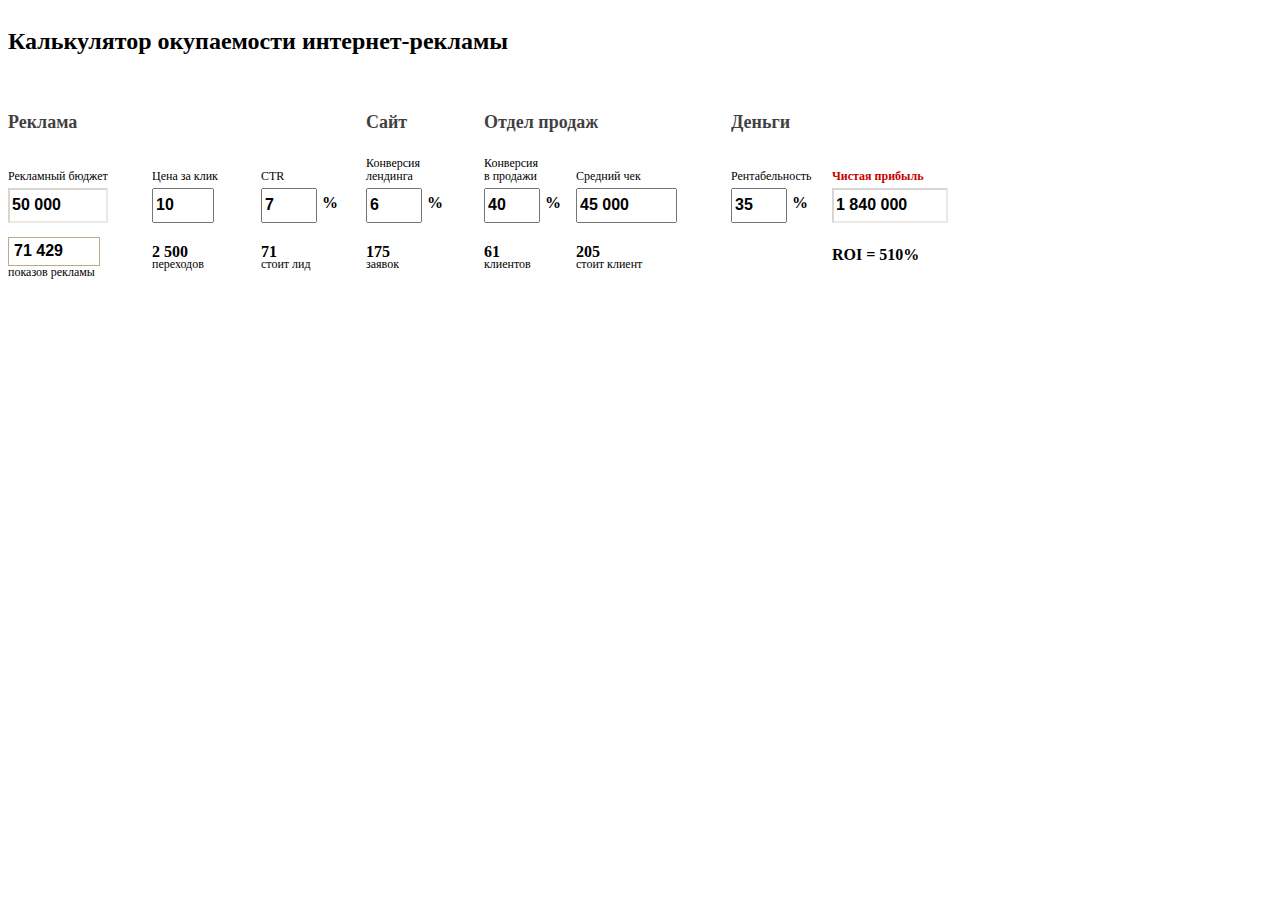
<file: index.html>
<!doctype html>
<html lang="ru">
<head>
    <meta charset="UTF-8">
    <meta name="viewport"
          content="width=device-width, user-scalable=no, initial-scale=1.0, maximum-scale=1.0, minimum-scale=1.0">
    <meta http-equiv="X-UA-Compatible" content="ie=edge">
    <title>Document</title>
    <link rel="stylesheet" href="style.css">
    <script
            src="https://code.jquery.com/jquery-3.2.1.slim.min.js"
            integrity="sha256-k2WSCIexGzOj3Euiig+TlR8gA0EmPjuc79OEeY5L45g="
            crossorigin="anonymous"></script>
    <script src="calc.js"></script>
</head>
<body>

<div class="lm-calc__body clearfix js-lm-calc">
    <div class="lm-calc__body-wrap">

        <h2 class="lm-h2 lm-h2_style_2 lm-calc__head">Калькулятор окупаемости интернет-рекламы</h2>

        <div class="lm-calc__body clearfix js-lm-calc">


            <div class="lm-calc__col lm-calc__col_ind_1 js-lm-calc__col">
                <h3 class="lm-calc__caption">
                    Реклама
                </h3>
                <div class="lm-calc__label-wrap">
                    <label for="1step5" class="lm-calc__label">Рекламный бюджет</label>
                </div>
                <div class="lm-calc__input-wrap">
                    <input class="lm-input lm-calc__input js-lm-calc__input middle step12 js-lm-calc__adv-budget lm-calc__input_has_opacity" type="text" value="50 000" id="1step5"><span class="lm-calc__rur"></span>
                </div>



                <input type="text" value="71 429" class="lm-input lm-calc__cnt lm-calc__input lm-calc__cnt_has_border js-lm-calc__foot js-lm-calc__ad-imp">


                <div class="lm-calc__val">
                    <a class="lm-calc__text js-lm-calc__foot" title="Количество показов ваших объявлений">показов рекламы</a>
                </div>
            </div>

            <div class="lm-calc__col lm-calc__col_ind_2 js-lm-calc__col">
                <div class="lm-calc__label-wrap">
                    <label for="1step4" class="lm-calc__label">Цена за клик</label>
                </div>
                <div class="lm-calc__input-wrap">
                    <input class="lm-input lm-calc__input js-lm-calc__input changable first step11 js-lm-calc__cpc" type="text" value="10" id="1step4"><span class="lm-calc__rur"></span>
                </div>


                <div class="lm-calc__cnt js-lm-calc__foot js-lm-calc__transitions">2 500</div>

                <div class="lm-calc__val">
                    <a class="lm-calc__text js-lm-calc__foot" title="Количество кликов по вашим рекламным объявлениям">переходов</a>
                </div>



            </div>

            <div class="lm-calc__col lm-calc__col_ind_3 js-lm-calc__col">
                <div class="lm-calc__label-wrap">
                    <label for="1step2" class="lm-calc__label">CTR</label>
                </div>
                <div class="lm-calc__input-wrap">
                    <input class="lm-input lm-calc__input js-lm-calc__input changable second step2 js-lm-calc__ctr" type="text" value="7" id="1step2"><span class="lm-calc__percent">%</span>
                </div>


                <div class="lm-calc__cnt js-lm-calc__foot">
                    <span class="js-lm-calc__lead-cost lm-calc__spec">71</span><span class="lm-calc__rur lm-calc__rur_for_string"></span>
                </div>

                <div class="lm-calc__val js-lm-calc__foot">
                    стоит лид
                </div>

                <div class="lm-calc__hint js-lm-calc__hint" style="display: none;">
                    <div class="lm-calc__hint-inner">
                        CTR=(Количество кликов / Количество показов) × 100
                    </div>
                </div>


            </div>


            <div class="lm-calc__col lm-calc__col_ind_4 js-lm-calc__col">
                <h3 class="lm-calc__caption">
                    Сайт
                </h3>
                <div class="lm-calc__label-wrap">
                    <label for="1step6" class="lm-calc__label">Конверсия<br> лендинга</label>
                </div>
                <div class="lm-calc__input-wrap">
                    <input class="lm-input lm-calc__input js-lm-calc__input changable second step4 js-lm-calc__conversion" type="text" value="6" id="1step6"><span class="lm-calc__percent">%</span>
                </div>



                <div class="lm-calc__cnt js-lm-calc__foot js-lm-calc__request lm-calc__spec_width_middle">175</div>


                <div class="lm-calc__val js-lm-calc__foot">
                    заявок
                </div>


                <div class="lm-calc__hint js-lm-calc__hint" style="display: none;">
                    <div class="lm-calc__hint-inner">
                        Сколько процентов из всех зашедших<br> на лендинг совершит
                        целевое действие<br> (оставит заявку, позвонит или купит)
                    </div>
                </div>

            </div>

            <div class="lm-calc__col lm-calc__col_ind_5 js-lm-calc__col">
                <h3 class="lm-calc__caption">
                    Отдел продаж
                </h3>
                <div class="lm-calc__label-wrap">
                    <label for="1step8" class="lm-calc__label ">Конверсия<br> в продажи</label>
                </div>
                <div class="lm-calc__input-wrap">
                    <input class="lm-input lm-calc__input js-lm-calc__input changable second step6 js-lm-calc__conv-sale" type="text" value="40" id="1step8"><span class="lm-calc__percent">%</span>
                </div>


                <div class="lm-calc__cnt js-lm-calc__foot js-lm-calc__person">61</div>

                <div class="lm-calc__val js-lm-calc__foot">
                    клиентов
                </div>

                <div class="lm-calc__hint js-lm-calc__hint" style="display: none;">
                    <div class="lm-calc__hint-inner">
                        Процент клиентов, который вы получите за месяц
                    </div>
                </div>


            </div>

            <div class="lm-calc__col lm-calc__col_ind_6 js-lm-calc__col">

                <div class="lm-calc__label-wrap">
                    <label for="1step10" class="lm-calc__label">Средний чек</label>
                </div>
                <div class="lm-calc__input-wrap">
                    <input class="lm-input lm-calc__input js-lm-calc__input changable second step8 js-lm-calc__av-ticket" type="text" value="45 000" id="1step10"><span class="lm-calc__rur"></span>
                </div>




                <div class="lm-calc__cnt js-lm-calc__foot">
                    <span class="js-lm-calc__customer-value lm-calc__spec lm-calc__spec_width_middle">205</span><span class="lm-calc__rur lm-calc__rur_for_string"></span>
                </div>




                <div class="lm-calc__val js-lm-calc__foot">
                    стоит клиент
                </div>

                <div class="lm-calc__hint js-lm-calc__hint" style="display: none;">
                    <div class="lm-calc__hint-inner">
                        Средний чек = Месячная выручка / Количество клиентов
                    </div>
                </div>

            </div>

            <div class="lm-calc__col lm-calc__col_ind_7 js-lm-calc__col">
                <h3 class="lm-calc__caption">
                    Деньги
                </h3>
                <div class="lm-calc__label-wrap">
                    <label for="1step11" class="lm-calc__label">Рентабельность</label>
                </div>
                <div class="lm-calc__input-wrap">
                    <input class="lm-input lm-calc__input js-lm-calc__input changable first step9 js-lm-calc__profit" type="text" value="35" id="1step11"><span class="lm-calc__percent">%</span>
                </div>

                <div class="lm-calc__hint lm-calc__hint_pos_center js-lm-calc__hint" style="display: none;">
                    <div class="lm-calc__hint-inner">
                        Рентабельность показывает какую часть выручки составляет прибыль
                        R=(Прибыль / Выручка) × 100%
                    </div>
                </div>


            </div>

            <div class="lm-calc__col lm-calc__col_ind_8 js-lm-calc__col">

                <div class="lm-calc__label-wrap">
                    <label for="1step12" class="lm-calc__label lm-calc__label_weight_bold lm-calc__label_color_red">Чистая прибыль</label>
                </div>
                <div class="lm-calc__input-wrap">
                    <input class="lm-input lm-calc__input lm-calc__input_has_opacity js-lm-calc__input changable first step10 js-lm-calc__net-profit" type="text" value="1 840 000" id="1step12"><span class="lm-calc__rur"></span>
                </div>

                <div class="lm-calc__line js-lm-calc__foot">
                    <a class="lm-calc__text" title="Коэффициент рентабельности инвестиций">ROI</a> <span class="js-lm-calc__foot">=</span>
                    <span class="js-lm-calc__roi-wrap"><span class="js-lm-calc__roi lm-calc__spec lm-calc__spec_width_middle">510</span>%</span>




                </div>

                <div class="lm-calc__hint lm-calc__hint_pos_center js-lm-calc__hint" style="display: none">
                    <div class="lm-calc__hint-inner">
                        Ожидаемая прибыль за месяц с учетом всех расходов
                    </div>
                </div>

            </div>

        </div>
    </div>

</div>


</div>
</body>
</html>
</file>
<file: style.css>
.clearfix:before,
.clearfix:after {
    content: " "; /* 1 */
    display: table; /* 2 */
}

.clearfix:after {
    clear: both;
}
.lm-calc__head {
    margin-bottom: 68px
}

.lm-calc__body {
    width: 1100px;
    height: 140px;
    position: relative;
    left: -39px;
    margin-bottom: 61px;
    -moz-box-sizing: border-box;
    -webkit-box-sizing: border-box;
    box-sizing: border-box;
    padding: 0 0 0 39px
}

.lm-calc__note {
    text-align: center;
    margin-bottom: 8px
}

.lm-calc__link {
    text-align: center
}

.lm-calc__link .lm-h2__link {
    line-height: 30px
}

.lm-calc__col {
    float: left;
    position: relative
}

.lm-calc__caption {
    position: absolute;
    top: -28px;
    left: 0;
    opacity: 0.75;
    font-size: 18px;
    line-height: 18px;
    white-space: nowrap
}

.lm-calc__rur {
    display: inline-block;
    width: 9px;
    height: 11px;
    margin-left: 5px;
    position: relative;
    top: 1px;
    vertical-align: middle
}

.lm-calc__rur_for_string {
    top: 0;
    vertical-align: baseline
}

.lm-calc__percent {
    vertical-align: middle;
    display: inline-block;
    color: #000;
    font-weight: bold;
    font-size: 16px;
    line-height: 29px;
    margin-left: 5px
}

.lm-calc__label-wrap {
    color: #000;
    font-size: 12px;
    height: 40px;
    line-height: 35px;
    margin-top: 25px;
}

.lm-calc__label {
    line-height: 13px;
    display: inline-block;
    vertical-align: bottom;
    cursor: pointer;
    color: #000
}

.lm-calc__input-wrap {
    margin-bottom: 23px
}

.lm-calc__input {
    height: 29px;
    font-size: 16px;
    font-weight: bold;
    display: inline-block;
    vertical-align: top
}

.lm-calc__cnt {
    font-weight: bold;
    font-size: 16px !important;
    line-height: 12px !important;
    margin: 0 !important;
    color: #000;
    width: 98px;
    overflow: hidden;
    text-overflow: ellipsis;
    padding: 0 !important;
    border: 0 !important;
    -webkit-box-sizing: border-box;
    -moz-box-sizing: border-box;
    box-sizing: border-box;
    background: transparent;
    display: block;
    white-space: nowrap
}

.lm-calc__val {
    font-size: 12px;
    line-height: 13px;
    color: #000
}

.lm-calc__line {
    position: relative;
    font-weight: bold;
    font-size: 16px;
    white-space: nowrap
}

.lm-calc__cnt_for_step15 {
    display: inline-block;
    width: 63px
}

.lm-calc__line .lm-calc__rur_for_string {
    position: absolute;
    top: 5px;
    left: 50px
}

.lm-calc__disabled {
    opacity: 0.15
}

.lm-calc__label_weight_bold {
    font-weight: bold
}

.lm-calc__label_color_red {
    color: #c90000
}

.lm-calc__cnt_has_border {
    border: 1px solid #bcaa8d !important;
    background: #fff;
    padding: 0 5px !important;
    margin-top: -9px !important
}

.lm-calc__input_has_opacity {
    border-color: rgba(188, 170, 141, 0.25) !important;
    background: rgba(255, 255, 255, 0.25)
}

.lm-calc__minus {
    color: #c90000
}

.lm-calc__hint {
    position: absolute;
    top: 72px;
    left: 7px;
    width: 305px;
    font-family: 'PT Sans';
    font-size: 12px;
    line-height: 12px;
    color: #000;
    -moz-box-sizing: border-box;
    -webkit-box-sizing: border-box;
    box-sizing: border-box
}

.lm-calc__hint-inner {
    margin-top: 85px
}

.lm-calc__hint:before {
    position: absolute;
    height: 75px;
    width: 1px;
    top: 0;
    left: 1px;
    content: '';
    background: #000;
    opacity: 0.25
}

.lm-calc__hint_pos_center {
    left: -165px
}

.lm-calc__hint_pos_center:before {
    left: 170px
}

.lm-calc__col_ind_1 {
    width: 144px
}

.lm-calc__col_ind_1 .lm-calc__input {
    width: 92px
}

.lm-calc__col_ind_2 {
    width: 109px
}

.lm-calc__col_ind_2 .lm-calc__input {
    width: 54px
}

.lm-calc__col_ind_3 {
    width: 105px
}

.lm-calc__col_ind_3 .lm-calc__input {
    width: 48px
}

.lm-calc__col_ind_4 {
    width: 118px
}

.lm-calc__col_ind_4 .lm-calc__input {
    width: 48px
}

.lm-calc__col_ind_5 {
    width: 92px
}

.lm-calc__col_ind_5 .lm-calc__input {
    width: 48px
}

.lm-calc__col_ind_6 {
    width: 155px
}

.lm-calc__col_ind_6 .lm-calc__input {
    width: 93px
}

.lm-calc__col_ind_7 {
    width: 101px
}

.lm-calc__col_ind_7 .lm-calc__input {
    width: 48px
}

.lm-calc__col_ind_8 .lm-calc__input {
    width: 108px
}

.lm-calc__text {
    color: #000 !important;
    transition: none
}

.lm-calc__spec {
    overflow: hidden;
    display: inline-block;
    text-overflow: ellipsis;
    max-width: 50px;
    vertical-align: bottom
}

.lm-calc__spec_width_middle {
    max-width: 84px
}

.lm-calc__spec_color_red {
    color: #c90000
}

@media (max-width: 800px) {
    .lm-calc__body-wrap {
        width: 712px;
        margin: 0 auto
    }

    .lm-calc__body {
        -webkit-transform: scale(0.7);
        -moz-transform: scale(0.7);
        -o-transform: scale(0.7);
        transform: scale(0.7);
        -webkit-transform-origin: 0 0;
        -moz-transform-origin: 0 0;
        -o-transform-origin: 0 0;
        transform-origin: 0 0;
        left: 0;
        margin-bottom: 0
    }

    .lm-calc__note {
        font-size: 16px;
        margin-top: 13px;
        line-height: 18px;
        margin-bottom: 2px
    }

    .lm-calc__link .lm-h2__link {
        line-height: 16px
    }

    .lm-calc__link {
        font-size: 16px;
        line-height: 16px;
        margin-bottom: 13px
    }

    .lm-calc__head {
        font-size: 16px;
        line-height: 16px;
        text-align: center;
        margin-bottom: 35px;
        margin-top: 13px
    }

    .lm-calc__caption {
        font-family: 'PT Sans';
        font-weight: bold
    }
}

@media (max-width: 730px) {
    .lm-calc__body-wrap {
        display: none
    }
}

@media (max-width: 569px) {
    .lm-calc__note, .lm-calc__link .lm-h2__link {
        font-size: 14px;
        line-height: 16px
    }
}
</file>
